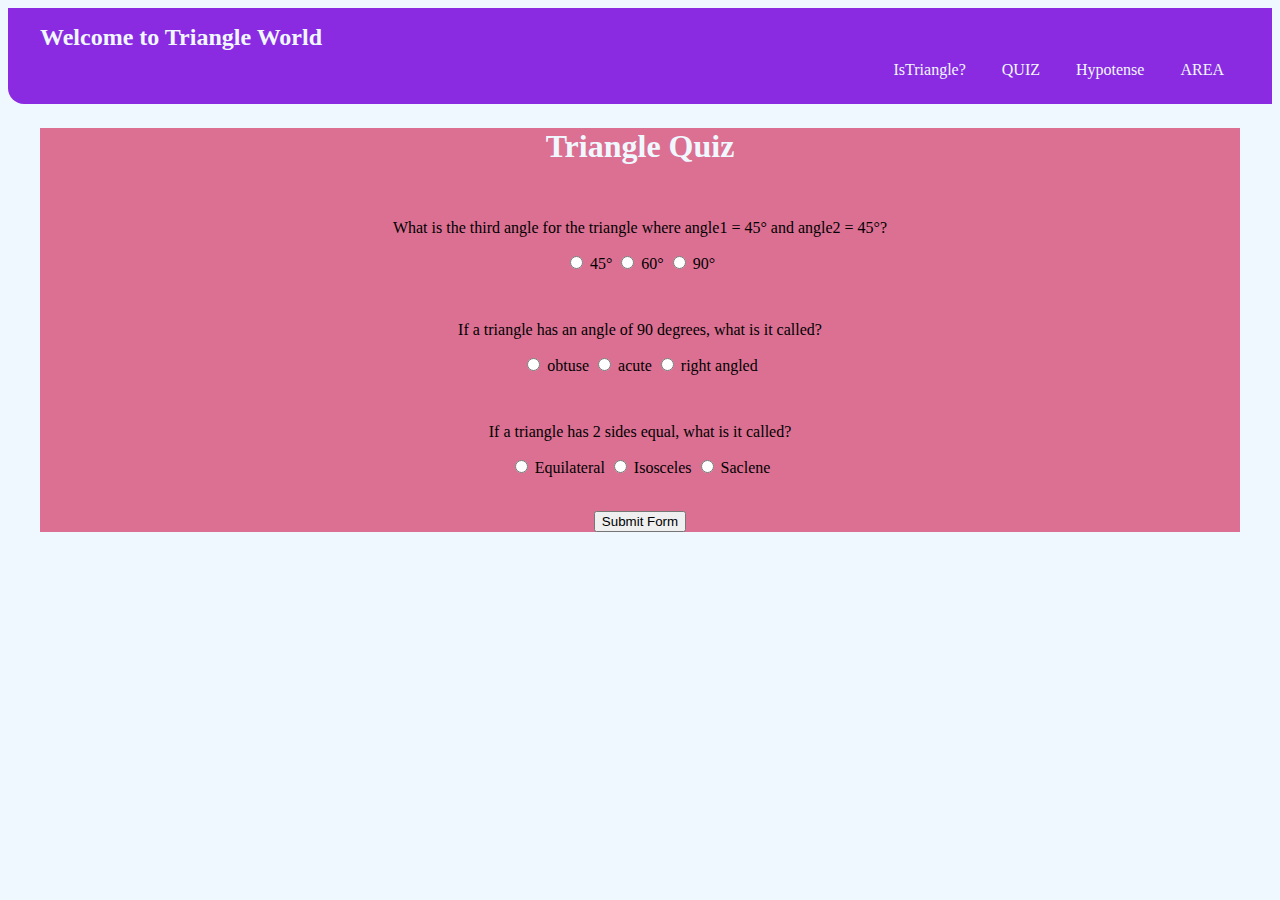
<file: quiz.html>
<!DOCTYPE html>
<html lang="en">

<head>
    <meta charset="UTF-8">
    <meta http-equiv="X-UA-Compatible" content="IE=edge">
    <meta name="viewport" content="width=device-width, initial-scale=1.0">
    <title>Document</title>
</head>
<link rel="stylesheet" href="style.css">

<body>
    <nav class="navigation ">
        <div class="new-brand">Welcome to Triangle World</div>
        <ul class="non-bullets li-inline nav-pill">
            <a href="index.html" style="color:aliceblue">
                <li>IsTriangle?</li>
            </a>
            <a href="quiz.html" style="color:aliceblue">
                <li>QUIZ</li>
            </a>
            <a href="Hypotense.html" style="color:aliceblue">
                <li>Hypotense</li>
            </a>
            <a href="area.html" style="color:aliceblue">
                <li>AREA</li>
            </a>
        </ul>
    </nav>
    <div class="container">
        <form class="quiz-form">
            <h1 style="color: aliceblue;">Triangle Quiz</h1>
            <label for=" que1"></label>

            <form class="container">
                <div class="quiz-container">
                    <p>
                        What is the third angle for the triangle where angle1 = 45° and angle2
                        = 45°?
                    </p>
                    <label>
                        <input required type="radio" name="options" value="45°" />
                        45°
                    </label>
                    <label>
                        <input required type="radio" name="options" value="60°" />
                        60°
                    </label>
                    <label>
                        <input required type="radio" name="options" value="90°" />
                        90°
                    </label>
                </div>
                <div class="quiz-container">
                    <p>If a triangle has an angle of 90 degrees, what is it called?</p>
                    <label>
                        <input required type="radio" name="option1" value="obtuse" />
                        obtuse
                    </label>
                    <label>
                        <input required type="radio" name="option1" value="acute" />
                        acute
                    </label>
                    <label>
                        <input required type="radio" name="option1" value="right angled" />
                        right angled
                    </label>
              
</div>
<div class="quiz-container">
    <p>If a triangle has 2 sides equal, what is it called?</p>
    <label>
        <input required type="radio" name="option2"   value="Equilateral" />
        Equilateral
    </label>
    <label>
        <input required type="radio" name="option2"  value="Isosceles" />
        Isosceles 
    </label>
    <label>
        <input required type="radio" name="option2"  value="Saclene" />
        Saclene
    </label>
</div>
            </form>
            <br>
            <button id="submit-btn" type="submit">Submit Form</button>
            <br>
            <h1 id="score" style="color: aliceblue;"></h1>
    </div>

</body>
<script src="appq.js"></script>

</html>
</file>
<file: style.css>
body{
    background-color: aliceblue;
}

.li-inline li{
    display: inline;
    padding: 0rem 1rem;
    
    text-align: right;
}

.navigation{
    background-color: blueviolet;
    color: aliceblue;
    padding: 1rem ;
    border-bottom-left-radius: 1rem;
}


.nav-pill{
display: block;
text-align: right;
    margin: 0.6rem 1rem;
}
.navigation .new-brand{
    font-size: 1.5rem;
    /* font-family: 'Times New Roman', Times, serif; */
font-weight: bold;
margin-left: 1rem;
}

/* .under{
    background-color: aliceblue;
} */

a {
    text-decoration: none;
}

.container{
    text-align: center;
    padding: auto 1rem;
    margin: 1.5rem 2rem;
    background-color: palevioletred;
}

textarea{
    background-color: palevioletred;
    border-color: palevioletred;
    color:white;
}

.quiz-container{
    margin: auto 1rem;
    padding: 1rem 1rem;
}
/* .click{
    
} */
</file>
